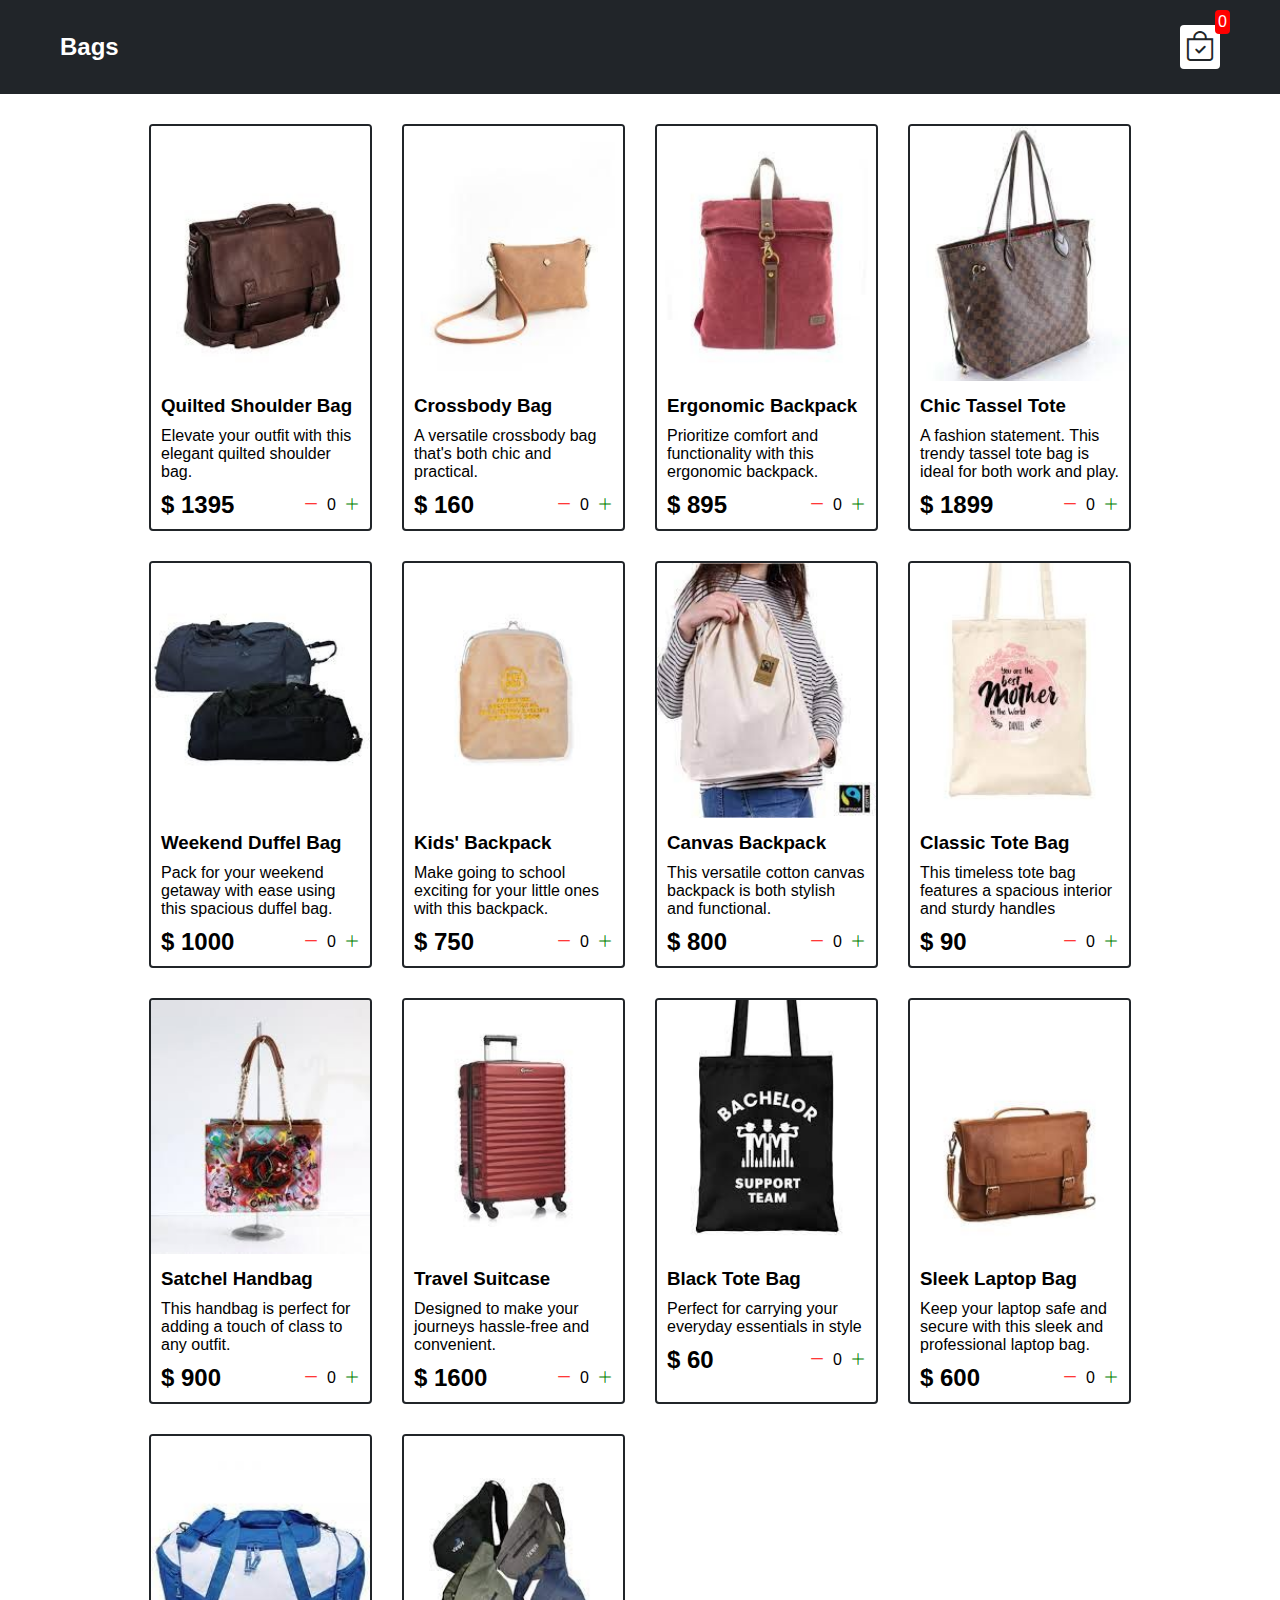
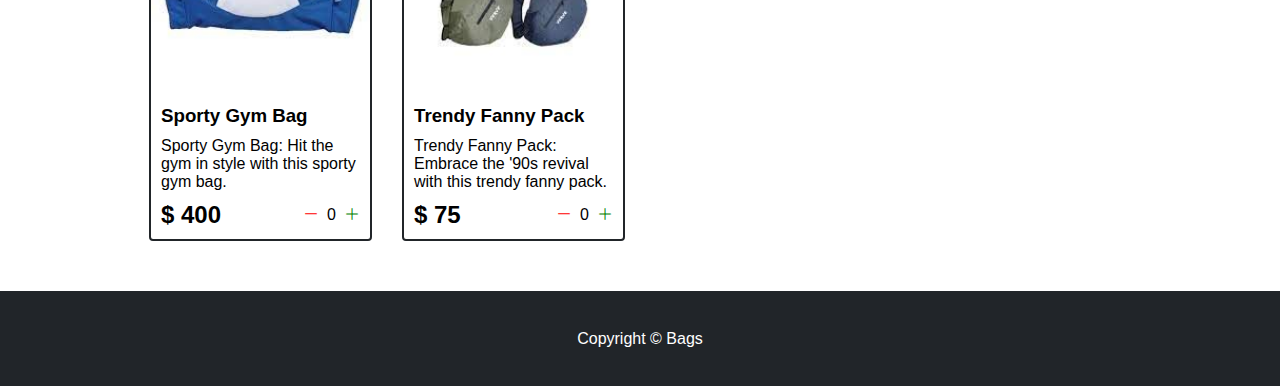
<file: index.html>
<!DOCTYPE html>
<html lang="en">
<head>
    <meta charset="UTF-8">
    <meta http-equiv="X-UA-Compatible" content="IE=edge">
    <meta name="viewport" content="width=device-width, initial-scale=1.0">
    <title>Bags</title>
    <link rel="stylesheet" href="./src/styles.css">
    <link rel="stylesheet" href="https://cdn.jsdelivr.net/npm/bootstrap-icons@1.10.5/font/bootstrap-icons.css">
</head>

<body>
    <main>
        <div class="navbar">
            <a href="index.html">
                <h2>Bags</h2>
            </a>
            <a href="cart.html">
                <div class="cart">
                    <i class="bi bi-bag-check"></i>
                    <div id="cartAmount" class="cartAmount">0</div>
                </div>
            </a>
        </div>
    
        <div class="shop" id="shop">
        </div>
    </main>
    <footer>
        <div class="footer">
            <p>Copyright © Bags</p>
        </div>
    </footer>
</body>

<script src="./src/Data.js"></script>
<script src="./src/main.js "></script>
</html>
</file>
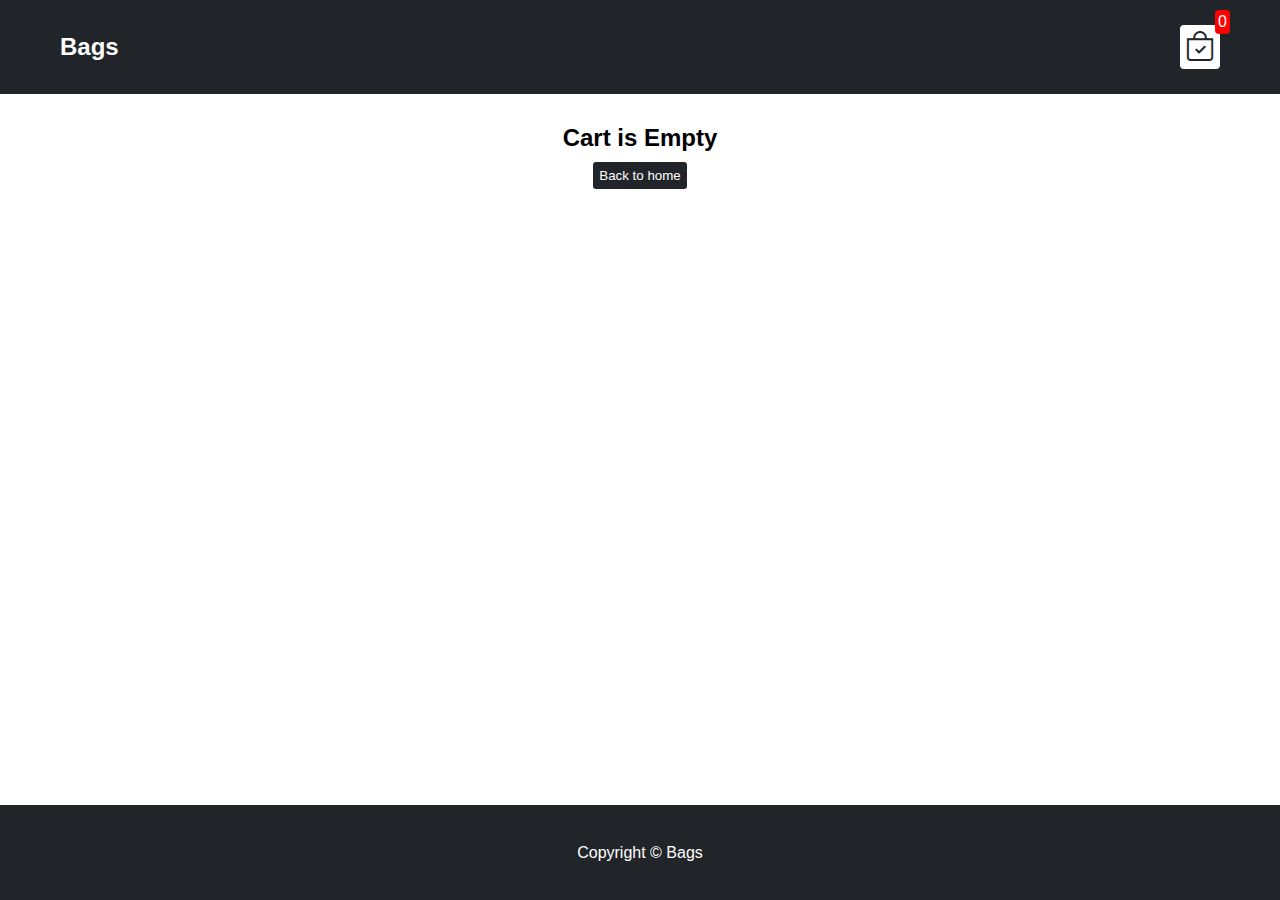
<file: cart.html>
<!DOCTYPE html>
<html lang="en">
<head>
    <meta charset="UTF-8">
    <meta http-equiv="X-UA-Compatible" content="IE=edge">
    <meta name="viewport" content="width=device-width, initial-scale=1.0">
    <title>Bags</title>
    <link rel="stylesheet" href="./src/styles.css">
    <link rel="stylesheet" href="https://cdn.jsdelivr.net/npm/bootstrap-icons@1.10.5/font/bootstrap-icons.css">
</head>
<body>
    <main>
        <div class="navbar">
            <a href="index.html">
                <h2>Bags</h2>
            </a>
            <a href="cart.html">
                <div class="cart">
                    <i class="bi bi-bag-check"></i>
                    <div id="cartAmount" class="cartAmount">0</div>
                </div>
            </a>
        </div>
    
        <div id="label" class="text-center"></div>
    
        <div class="shoping-cart" id="shoping-cart"></div>
    </main>
    

    <footer>
        <div class="footer">
            <p>Copyright © Bags</p>
        </div>
    </footer>

</body>

<script src="./src/Data.js"></script>
<script src="./src/cart.js"></script>
</html>
</file>
<file: src/styles.css>
*{
    margin: 0;
    padding: 0;
    box-sizing: border-box;
}
body{
    font-family: sans-serif;
    display: flex;
    flex-direction: column;
    min-height: 100vh;
}
main{
    flex-grow: 1;
}
i{
    cursor: pointer;
}
a{
    text-decoration: none;
    color: white;
}
.navbar {
    display: flex;
    flex-direction: row;
    justify-content: space-between;
    align-items: center;
    background-color: #212529;
    color: white;
    padding: 25px 60px;
    margin-bottom: 30px;
}
.cart{
    position: relative;
    background-color: #fff;
    color:#212529;
    font-size: 30px;
    padding: 5px;
    border-radius: 4px;
}
.cartAmount{
    position: absolute;
    top: -15px;
    right: -10px;
    font-size: 16px;
    background-color: red;
    color: #fff;
    padding: 3px;
    border-radius: 4px;
}
.shop{
    display: grid;
    grid-template-columns: repeat(4, 223px);
    gap: 30px;
    justify-content: center; 
    margin-bottom: 50px;
}

@media (max-width: 1000px){
    .shop{
        grid-template-columns: repeat(2, 223px);
    }
}

@media (max-width: 500px){
    .shop{
        grid-template-columns: repeat(1, 223px);
    }
}
.item{
    border: 2px solid #212529;
    border-radius: 4px;

}

.item img{
    width: 100%;
    border-radius: 2px 2px 0 0;
}

.details{
    display: flex;
    flex-direction: column;
    padding: 10px;
    gap: 10px;
}

.price-quantity{
    display: flex;
    flex-direction: row;
    justify-content: space-between;
    align-items: center;
}

.buttons{
    display: flex;
    flex-direction: row;
    gap: 8px;
    font-size: 16px;
}
.bi-dash-lg{
    color: red;
}

.bi-plus-lg{
    color: green;
}

.text-center{
    text-align: center;
}
.HomeBtn, .checkout, .clearAll{
    background-color: #212529;
    color: #fff;
    border: none;
    padding: 6px;
    border-radius: 3px;
    cursor: pointer;
    margin: 10px;
}

.bi-x-lg:hover{
    color:red;
}


.shoping-cart{
    display: grid;
    grid-template-columns: repeat(1, 320px);
    justify-content: center;
    gap: 15px;
}

.cart-item{
    border: 2px solid #212529;
    border-radius: 5px;
    display: flex;
}

.title-price-x{
    width: 195px;
    display: flex;
    align-items: center;
    justify-content: space-between;

}
.title-price{
    display: flex;
    align-items: center;
    gap: 10px;
}

.cart-item-price{
    background-color: #212529;
    color: #fff;
    border-radius: 4px;
    padding: 3px 6px;
}
.clearAll{
    background-color: #fff;
    color: #212529;
    border: 1px solid #212529;
}
.checkout{
    border: 1px solid #212529;
}

.footer{
    background-color: #212529;
    color: #fff;
    text-align: center;
    padding: 3%;
    width: 100%;
}
</file>
